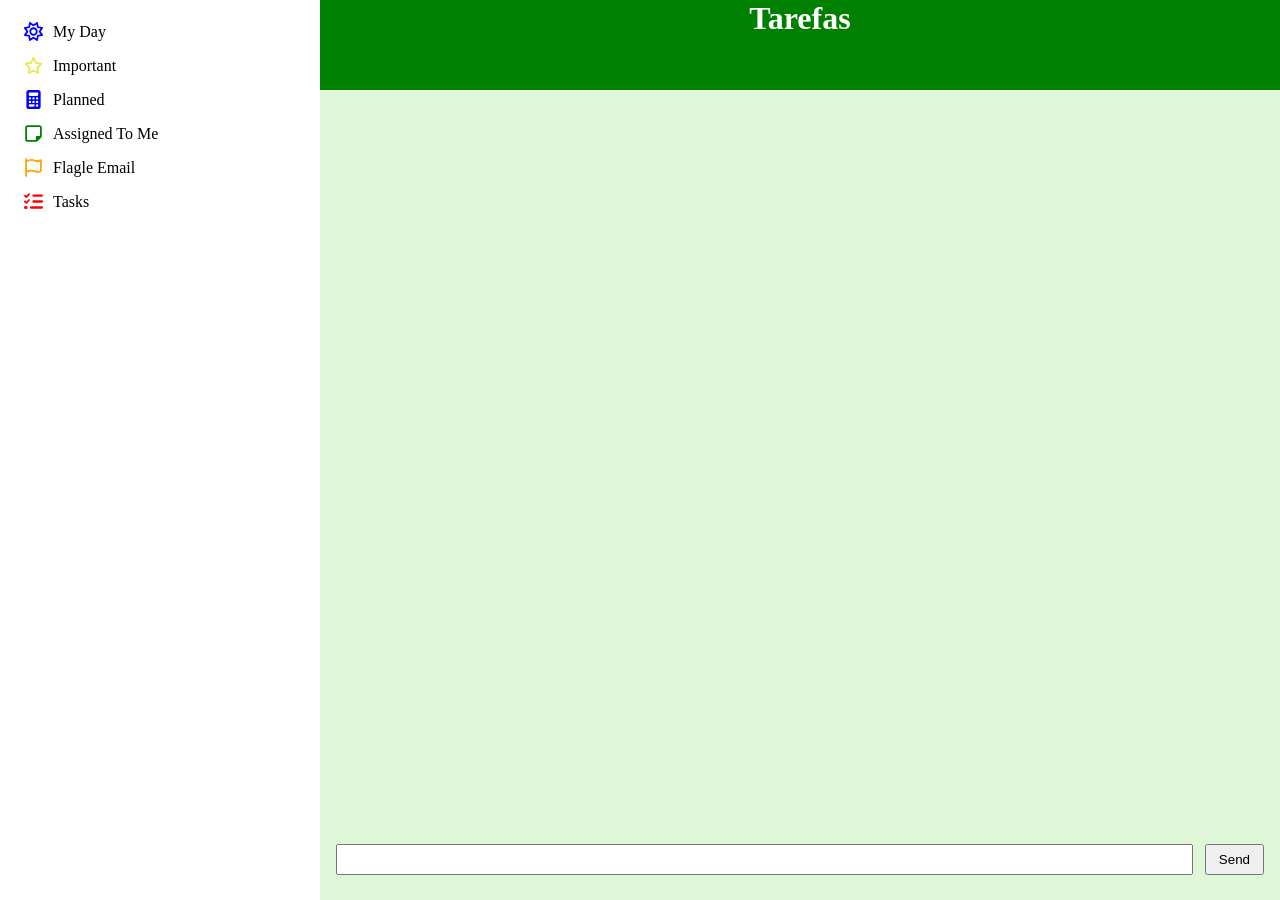
<file: pw-ex1/index.html>
<!DOCTYPE html>
<html lang="en">
<head>
    <meta charset="UTF-8">
    <meta name="viewport" content="width=device-width, initial-scale=1.0">

    <link rel="stylesheet" href="styles/style.css">

    <title>ToDo</title>
</head>
<body>
    <div id="categorias">
        <div id="myday"><svg xmlns="http://www.w3.org/2000/svg" viewBox="0 0 512 512" style="width:19px;height:19px;fill:blue;" class="icone"><!--!Font Awesome Free 6.7.2 by @fontawesome - https://fontawesome.com License - https://fontawesome.com/license/free Copyright 2025 Fonticons, Inc.--><path d="M375.7 19.7c-1.5-8-6.9-14.7-14.4-17.8s-16.1-2.2-22.8 2.4L256 61.1 173.5 4.2c-6.7-4.6-15.3-5.5-22.8-2.4s-12.9 9.8-14.4 17.8l-18.1 98.5L19.7 136.3c-8 1.5-14.7 6.9-17.8 14.4s-2.2 16.1 2.4 22.8L61.1 256 4.2 338.5c-4.6 6.7-5.5 15.3-2.4 22.8s9.8 13 17.8 14.4l98.5 18.1 18.1 98.5c1.5 8 6.9 14.7 14.4 17.8s16.1 2.2 22.8-2.4L256 450.9l82.5 56.9c6.7 4.6 15.3 5.5 22.8 2.4s12.9-9.8 14.4-17.8l18.1-98.5 98.5-18.1c8-1.5 14.7-6.9 17.8-14.4s2.2-16.1-2.4-22.8L450.9 256l56.9-82.5c4.6-6.7 5.5-15.3 2.4-22.8s-9.8-12.9-17.8-14.4l-98.5-18.1L375.7 19.7zM269.6 110l65.6-45.2 14.4 78.3c1.8 9.8 9.5 17.5 19.3 19.3l78.3 14.4L402 242.4c-5.7 8.2-5.7 19 0 27.2l45.2 65.6-78.3 14.4c-9.8 1.8-17.5 9.5-19.3 19.3l-14.4 78.3L269.6 402c-8.2-5.7-19-5.7-27.2 0l-65.6 45.2-14.4-78.3c-1.8-9.8-9.5-17.5-19.3-19.3L64.8 335.2 110 269.6c5.7-8.2 5.7-19 0-27.2L64.8 176.8l78.3-14.4c9.8-1.8 17.5-9.5 19.3-19.3l14.4-78.3L242.4 110c8.2 5.7 19 5.7 27.2 0zM256 368a112 112 0 1 0 0-224 112 112 0 1 0 0 224zM192 256a64 64 0 1 1 128 0 64 64 0 1 1 -128 0z"/></svg>My Day</div>
        <div id="important"><svg xmlns="http://www.w3.org/2000/svg" viewBox="0 0 576 512" style="width:19px;height:19px;fill:rgb(231, 231, 58);"class="icone"><!--!Font Awesome Free 6.7.2 by @fontawesome - https://fontawesome.com License - https://fontawesome.com/license/free Copyright 2025 Fonticons, Inc.--><path d="M287.9 0c9.2 0 17.6 5.2 21.6 13.5l68.6 141.3 153.2 22.6c9 1.3 16.5 7.6 19.3 16.3s.5 18.1-5.9 24.5L433.6 328.4l26.2 155.6c1.5 9-2.2 18.1-9.7 23.5s-17.3 6-25.3 1.7l-137-73.2L151 509.1c-8.1 4.3-17.9 3.7-25.3-1.7s-11.2-14.5-9.7-23.5l26.2-155.6L31.1 218.2c-6.5-6.4-8.7-15.9-5.9-24.5s10.3-14.9 19.3-16.3l153.2-22.6L266.3 13.5C270.4 5.2 278.7 0 287.9 0zm0 79L235.4 187.2c-3.5 7.1-10.2 12.1-18.1 13.3L99 217.9 184.9 303c5.5 5.5 8.1 13.3 6.8 21L171.4 443.7l105.2-56.2c7.1-3.8 15.6-3.8 22.6 0l105.2 56.2L384.2 324.1c-1.3-7.7 1.2-15.5 6.8-21l85.9-85.1L358.6 200.5c-7.8-1.2-14.6-6.1-18.1-13.3L287.9 79z"/></svg>Important</div>
        <div id="planned"><svg xmlns="http://www.w3.org/2000/svg" viewBox="0 0 384 512" style="width:19px;height:19px;fill:blue;"class="icone"><!--!Font Awesome Free 6.7.2 by @fontawesome - https://fontawesome.com License - https://fontawesome.com/license/free Copyright 2025 Fonticons, Inc.--><path d="M64 0C28.7 0 0 28.7 0 64L0 448c0 35.3 28.7 64 64 64l256 0c35.3 0 64-28.7 64-64l0-384c0-35.3-28.7-64-64-64L64 0zM96 64l192 0c17.7 0 32 14.3 32 32l0 32c0 17.7-14.3 32-32 32L96 160c-17.7 0-32-14.3-32-32l0-32c0-17.7 14.3-32 32-32zm32 160a32 32 0 1 1 -64 0 32 32 0 1 1 64 0zM96 352a32 32 0 1 1 0-64 32 32 0 1 1 0 64zM64 416c0-17.7 14.3-32 32-32l96 0c17.7 0 32 14.3 32 32s-14.3 32-32 32l-96 0c-17.7 0-32-14.3-32-32zM192 256a32 32 0 1 1 0-64 32 32 0 1 1 0 64zm32 64a32 32 0 1 1 -64 0 32 32 0 1 1 64 0zm64-64a32 32 0 1 1 0-64 32 32 0 1 1 0 64zm32 64a32 32 0 1 1 -64 0 32 32 0 1 1 64 0zM288 448a32 32 0 1 1 0-64 32 32 0 1 1 0 64z"/></svg>Planned</div>
        <div id="assignedtome"><svg xmlns="http://www.w3.org/2000/svg" viewBox="0 0 448 512" style="width:19px;height:19px;fill:green;"class="icone"><!--!Font Awesome Free 6.7.2 by @fontawesome - https://fontawesome.com License - https://fontawesome.com/license/free Copyright 2025 Fonticons, Inc.--><path d="M64 80c-8.8 0-16 7.2-16 16l0 320c0 8.8 7.2 16 16 16l224 0 0-80c0-17.7 14.3-32 32-32l80 0 0-224c0-8.8-7.2-16-16-16L64 80zM288 480L64 480c-35.3 0-64-28.7-64-64L0 96C0 60.7 28.7 32 64 32l320 0c35.3 0 64 28.7 64 64l0 224 0 5.5c0 17-6.7 33.3-18.7 45.3l-90.5 90.5c-12 12-28.3 18.7-45.3 18.7l-5.5 0z"/></svg>Assigned To Me</div>
        <div id="flagleemail"><svg xmlns="http://www.w3.org/2000/svg" viewBox="0 0 448 512" style="width:19px;height:19px;fill:orange;" class="icone"><!--!Font Awesome Free 6.7.2 by @fontawesome - https://fontawesome.com License - https://fontawesome.com/license/free Copyright 2025 Fonticons, Inc.--><path d="M48 24C48 10.7 37.3 0 24 0S0 10.7 0 24L0 64 0 350.5 0 400l0 88c0 13.3 10.7 24 24 24s24-10.7 24-24l0-100 80.3-20.1c41.1-10.3 84.6-5.5 122.5 13.4c44.2 22.1 95.5 24.8 141.7 7.4l34.7-13c12.5-4.7 20.8-16.6 20.8-30l0-279.7c0-23-24.2-38-44.8-27.7l-9.6 4.8c-46.3 23.2-100.8 23.2-147.1 0c-35.1-17.6-75.4-22-113.5-12.5L48 52l0-28zm0 77.5l96.6-24.2c27-6.7 55.5-3.6 80.4 8.8c54.9 27.4 118.7 29.7 175 6.8l0 241.8-24.4 9.1c-33.7 12.6-71.2 10.7-103.4-5.4c-48.2-24.1-103.3-30.1-155.6-17.1L48 338.5l0-237z"/></svg>Flagle Email</div>
        <div id="tasks"><svg xmlns="http://www.w3.org/2000/svg" viewBox="0 0 512 512" style="width:19px;height:19px;fill:red" class="icone"><!--!Font Awesome Free 6.7.2 by @fontawesome - https://fontawesome.com License - https://fontawesome.com/license/free Copyright 2025 Fonticons, Inc.--><path d="M152.1 38.2c9.9 8.9 10.7 24 1.8 33.9l-72 80c-4.4 4.9-10.6 7.8-17.2 7.9s-12.9-2.4-17.6-7L7 113C-2.3 103.6-2.3 88.4 7 79s24.6-9.4 33.9 0l22.1 22.1 55.1-61.2c8.9-9.9 24-10.7 33.9-1.8zm0 160c9.9 8.9 10.7 24 1.8 33.9l-72 80c-4.4 4.9-10.6 7.8-17.2 7.9s-12.9-2.4-17.6-7L7 273c-9.4-9.4-9.4-24.6 0-33.9s24.6-9.4 33.9 0l22.1 22.1 55.1-61.2c8.9-9.9 24-10.7 33.9-1.8zM224 96c0-17.7 14.3-32 32-32l224 0c17.7 0 32 14.3 32 32s-14.3 32-32 32l-224 0c-17.7 0-32-14.3-32-32zm0 160c0-17.7 14.3-32 32-32l224 0c17.7 0 32 14.3 32 32s-14.3 32-32 32l-224 0c-17.7 0-32-14.3-32-32zM160 416c0-17.7 14.3-32 32-32l288 0c17.7 0 32 14.3 32 32s-14.3 32-32 32l-288 0c-17.7 0-32-14.3-32-32zM48 368a48 48 0 1 1 0 96 48 48 0 1 1 0-96z"/></svg>Tasks</div>
    </div>
    
    <div id="corpo">
        <h1> Tarefas</h1>
        <ul id="ContentLoader-Tasks">
            <!-- CONTEÚDO ADICIONADO DINAMICAMENTE -->
        </ul>
        <div id="addText">
            <div>
                <input type="text" id="ContentInteraction-itemContent">
                <button id="ContentInteraction-addItem">Send</button>
            </div>
        </div>
    </div>

    <script type="module" src="scripts/handlers.js"></script>
    <script type="module" src="scripts/loader.js"></script>
    <script type="module" src="scripts/tarefas.js"></script>
    <script type="module" src="scripts/utils.js"></script>
    <script type="module">
        import { reloadContent } from './scripts/loader.js'
        reloadContent()
    </script>
</body>
</html>
</file>
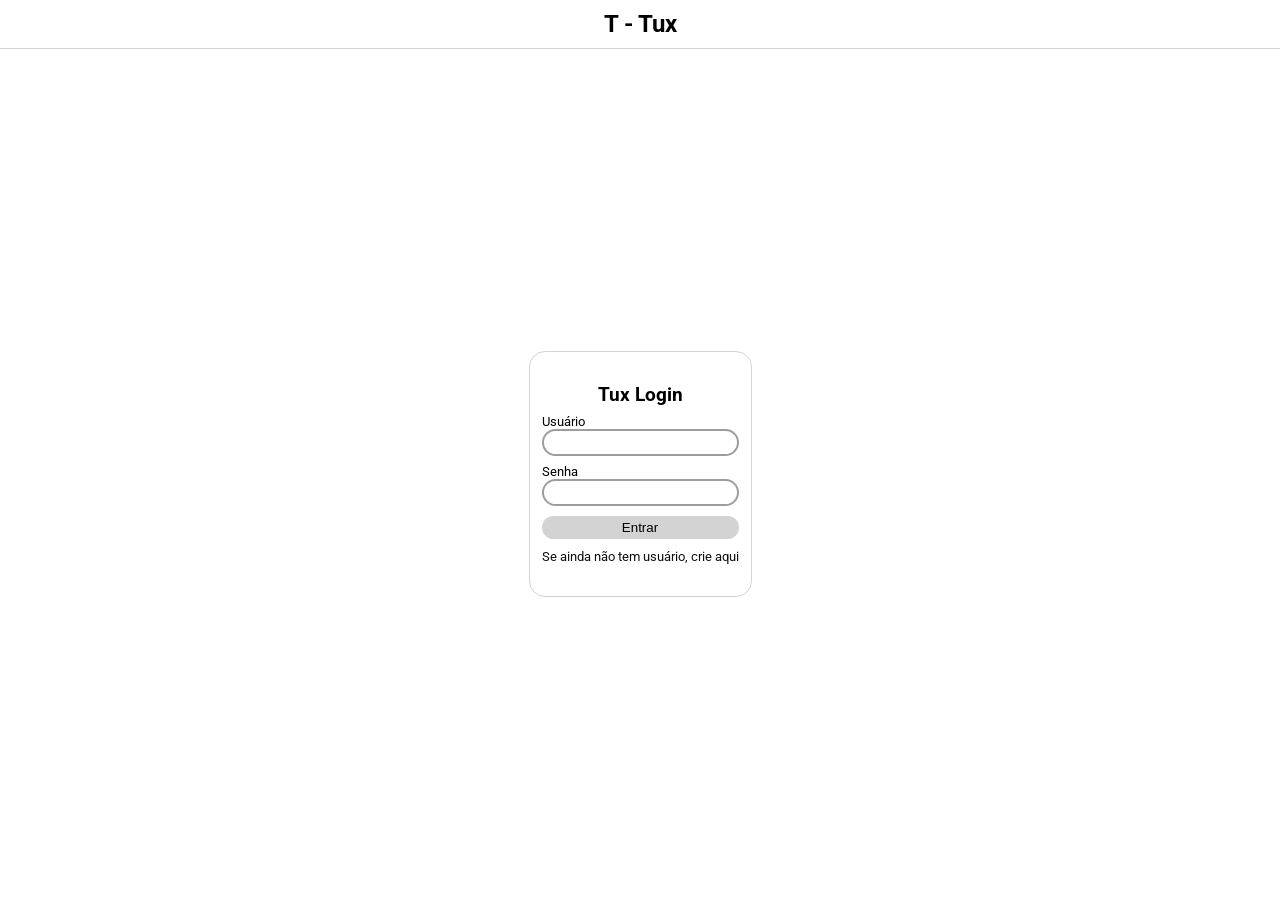
<file: pw-ex3/login.html>
<!DOCTYPE html>
<html lang="en">
<head>
    <meta charset="UTF-8">
    <meta name="viewport" content="width=device-width, initial-scale=1.0">
    
    <title>T - Tux</title>

    <!-- Style -->
    <link rel="stylesheet" href="css/globals.css">
    <link rel="stylesheet" href="css/login.css">
    <link rel="stylesheet" href="css/utils.css">

    <!-- Scripts -->

    <script src="js/login/login.js" defer></script>
</head>
<body>
    <header>
        <h2>T - Tux</h2>
    </header>
    <div class="container h-full login-out-container">
        <div class="login-container">
            <h3>Tux Login</h3>
            <label for="username">Usuário</label>
            <input type="text" name="username" id="username">
            <label for="password">Senha</label>
            <input type="password" name="password" id="password">
            <span class="error-message"></span>
            <button id="login-submit">Entrar</button>
            <p class="warn-message">Se ainda não tem usuário, crie <a href="./register.html">aqui</a></p>
        </div>
    </div>
</body>
</html>
</file>
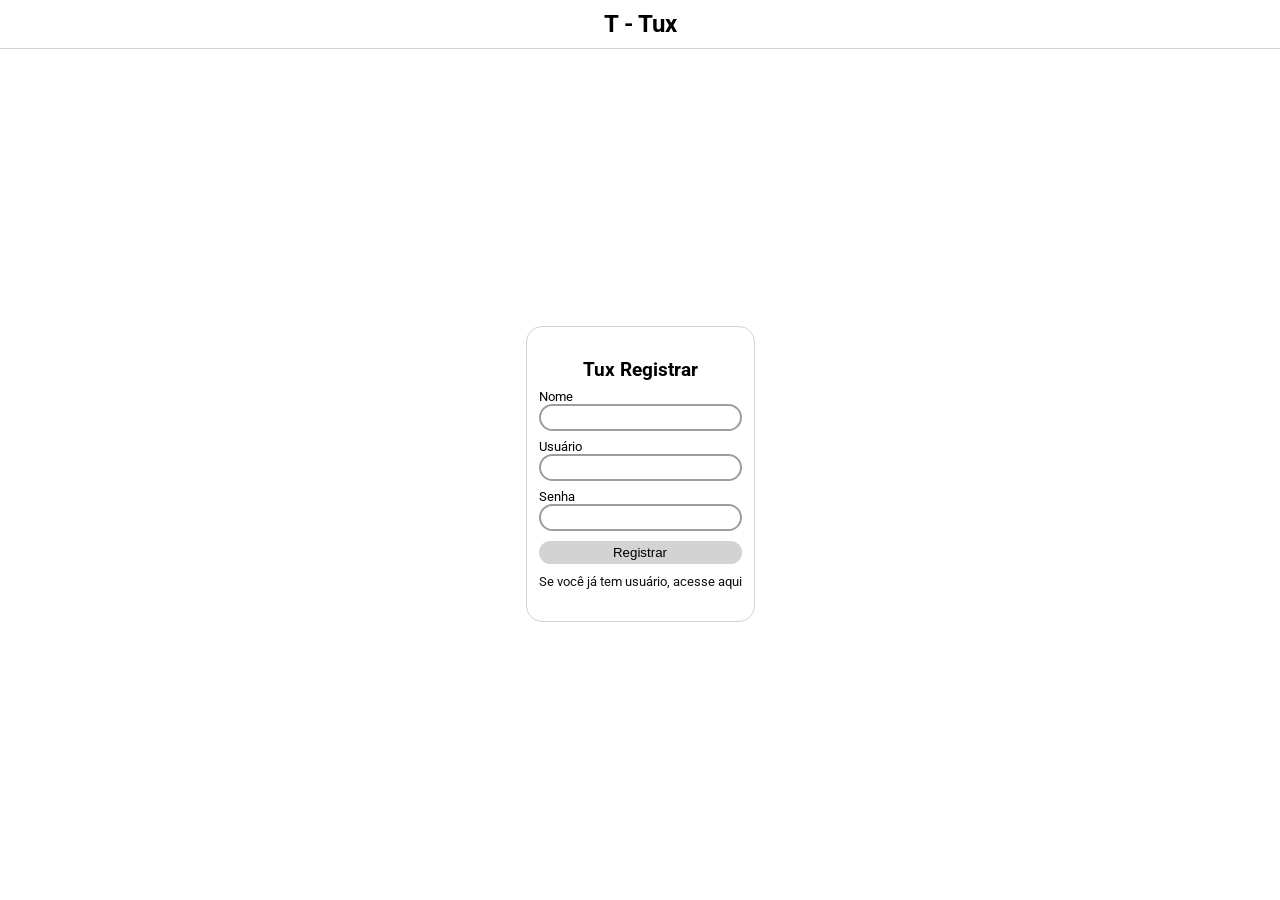
<file: pw-ex3/register.html>
<!DOCTYPE html>
<html lang="en">
<head>
    <meta charset="UTF-8">
    <meta name="viewport" content="width=device-width, initial-scale=1.0">
    
    <title>T - Tux</title>

    <!-- Style -->
    <link rel="stylesheet" href="css/globals.css">
    <link rel="stylesheet" href="css/login.css">
    <link rel="stylesheet" href="css/utils.css">

    <!-- Scripts -->

    <script src="js/login/register.js" defer></script>
</head>
<body>
    <header>
        <h2>T - Tux</h2>
    </header>
    <div class="container h-full login-out-container">
        <div class="login-container">
            <h3>Tux Registrar</h3>
            <label for="name">Nome</label>
            <input type="text" name="name" id="name">
            <label for="username">Usuário</label>
            <input type="text" name="username" id="username">
            <label for="password">Senha</label>
            <input type="password" name="password" id="password">
            <span class="error-message"></span>
            <button id="register-submit">Registrar</button>
            <p class="warn-message">Se você já tem usuário, acesse <a href="./login.html">aqui</a></p>
        </div>
    </div>
</body>
</html>
</file>
<file: pw-ex1/styles/style.css>
*{
    padding: 0;
    margin: 0;
}

:root {
    --background-color: rgb(224, 247, 215);
    --font-color: #000;
}

@media (prefers-color-scheme: dark) {
    :root {
        --background-color: #000;
        --font-color: #fff;
    }
}

#categorias {
    display:flex;
    flex-direction:column;
    background-color: var (--background-color);
    position: fixed;
    left: 0;
    width: 25vw;
    height: 100vh;
    padding-top: 7px;
}

#categorias div {
    margin-left: 24px;
    margin-top: 15px;
    display: flex;
    align-items: center;
    cursor: pointer;
    user-select: none;
}

.icone {
    padding-right: 10px;
}

#corpo {
    width: 75vw;
    height: 100vh;
    position: fixed;
    right: 0;
    background-color: var(--background-color);
    color: black;
}

h1 {
    width: 75vw;
    height: 10vh;
    color: white;
    text-align: center;
    background-color: green;
}

ul{
    padding: 0px 20px;
    list-style: none;
    height: 90vh;
    overflow-y: scroll;
}

li:last-child {
    margin-bottom: 68px;
}

li {
    background-color: white;
    margin: 10px 0px;
    padding: 10px;

    display: flex;
    align-items: center;
    justify-content: space-between;
}

li div {
    display: flex;
    gap: 5px;
}

li input {
    padding-right: 2px;
}

#addText {
    display: flex;
    position: fixed;
    bottom:25px;
    width: 75vw;
}

#addText div {
    padding: 0px 16px;
    width: 100%;
    display: flex;
    gap: 12px;
}

#addText div input {
    width: 100%;
    padding: 6px;
}

#addText div button {
    padding: 0px 12px;
}

div:has(input[type=checkbox]:checked)>span {
    text-decoration: line-through;
    color: gray
}
</file>
<file: pw-ex3/css/globals.css>
@import url('https://fonts.googleapis.com/css2?family=Roboto:ital,wght@0,100..900;1,100..900&display=swap');

* {
    margin: 0;
    padding: 0;
}

:root {
    --background-color: #fff;
    --secondary-color: #f9f9f9;
    --font-color: #000;

    --default-border: 1px solid lightgray;
}

body {
    width: 100vw;
    height: 100vh;

    overflow-y: hidden;

    /* Color Scheme */
    background: var(--background-color);
    color: var(--font-color);

    /* Font */
    font-family: 'Roboto', sans-serif;
}

header {
    display: flex;
    justify-content: center;
    align-items: center;
    padding: 10px 0px;
    border-bottom: var(--default-border);
    position: relative;
}

div#sidebar, div#posts, div#trends {
    padding-top: 10px !important;
}

div#sidebar {
    width: 20%;
    height: 100%;

    padding: 0px 12px;

    display: flex;
    flex-direction: column;
    gap: 16px;
}

div#posts {
    width: 50%;
    height: 100%;

    padding: 0px 12px;

    border-right: var(--default-border);
    border-left: var(--default-border);

    overflow-y: scroll;
}

div#trends {
    width: 30%;
    height: 100%;

    padding: 0px 12px;

    display: flex;
    flex-direction: column;
}

.darkmode {
    position: absolute;
    top: 50%;
    transform: translateY(-50%);
    right: 20px;
    z-index: 1200;
    display: flex;
    justify-content: center;
    align-items: center;
    background: none;
    border: none;
    width: 24px;
    height: 24px;
}

a {
    text-decoration: none;
    color: var(--font-color);
}

svg {
    fill: var(--font-color);
}

.error-message {
    font-size: small;
    text-align: center;
    color: red;
}

.warn-message {
    font-size: small;
    margin-top: 10px;
    color: #0f0f0f;
}

.warn-message a {
    color: #0f0f0f;
}
</file>
<file: pw-ex3/css/login.css>
.login-out-container {
    display: flex;
    justify-content: center;
    align-items: center;
}

.login-container {
    display: flex;
    flex-direction: column;
    
    padding: 32px 12px;

    border: var(--default-border);
    border-radius: 16px;
}

.login-container h3 {
    text-align: center;
    margin-bottom: 8px;
}

.login-container label {
    font-size: small;
}

.login-container input {
    padding: 4px 8px;
    margin-bottom: 8px;
    border-radius: 16px;
    border: 2px solid #9d9d9d;
}

.login-container button {
    background: lightgray;
    border: none;
    padding: 4px 8px;
    border-radius: 12px;
    margin-top: 2px;
}
</file>
<file: pw-ex3/css/utils.css>
.flex {
    display: flex;
}

.h-full {
    height: calc(100% - 50px);
}

.container {
    width: 100%;
    max-width: 1200px;
    margin-left: auto;
    margin-right: auto;
    padding-left: 15px;
    padding-right: 15px;
}

@media (max-width: 1200px) {
    .container {
        max-width: 100%;
    }
}

@media (max-width: 992px) {
    .container {
        max-width: 960px;
    }
}

@media (max-width: 768px) {
    .container {
        max-width: 720px;
    }
}

@media (max-width: 576px) {
    .container {
        max-width: 540px;
    }
}
</file>
